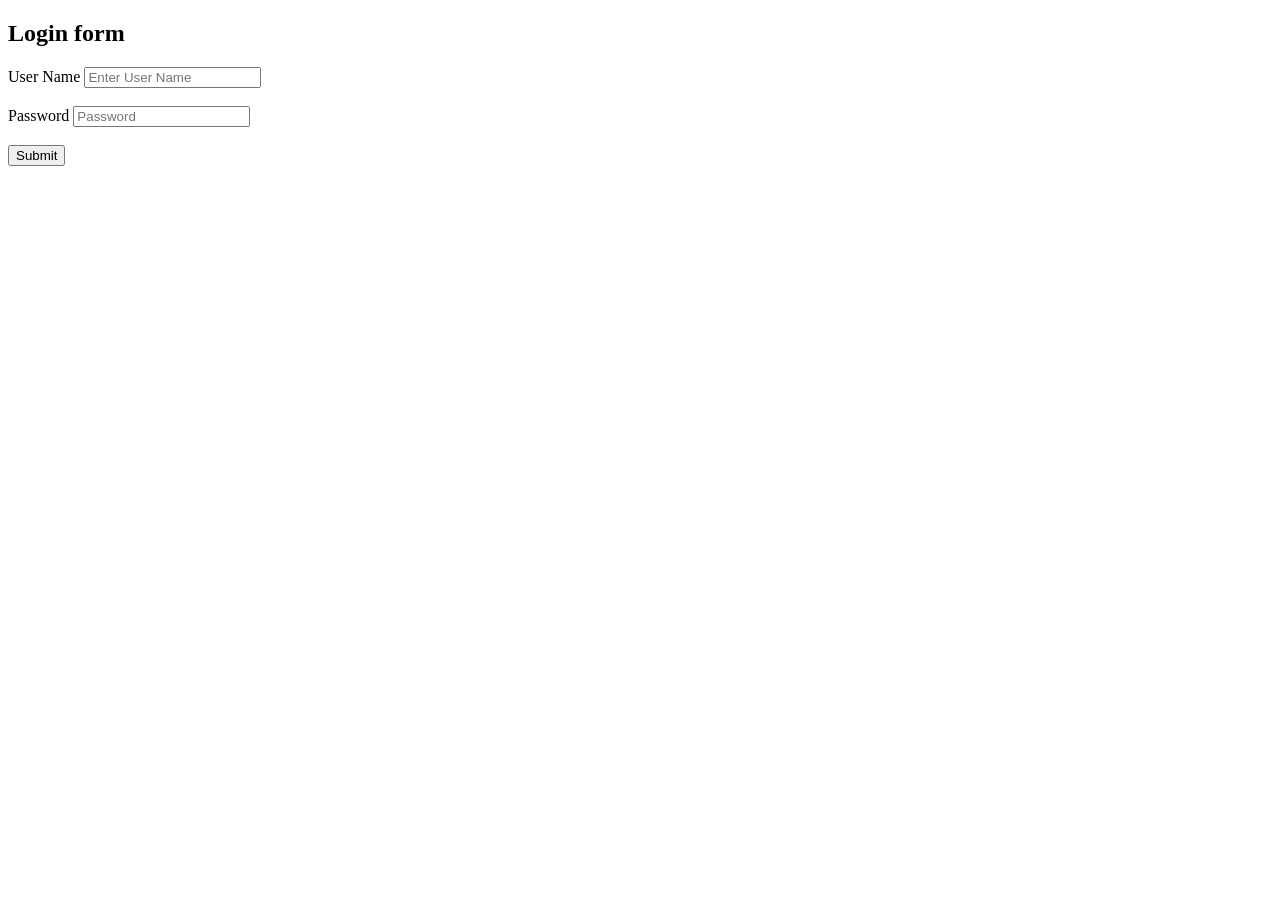
<file: loginform.html>
<!DOCTYPE html>
<html lang="en">
<head>
    <meta charset="UTF-8">
    <meta name="viewport" content="width=device-width, initial-scale=1.0">
    <title>Document</title>
</head>
<body>
    <h2>Login form</h2>
    <form>
        <label> User Name</label>
        <input type="text" placeholder="Enter User Name" required> <br>
        <br>
        <label>Password</label>
        <input type="text" placeholder="Password" required> <br> 
        <br>
        <button>Submit</button>
    </form>
</body>
</html>
</file>
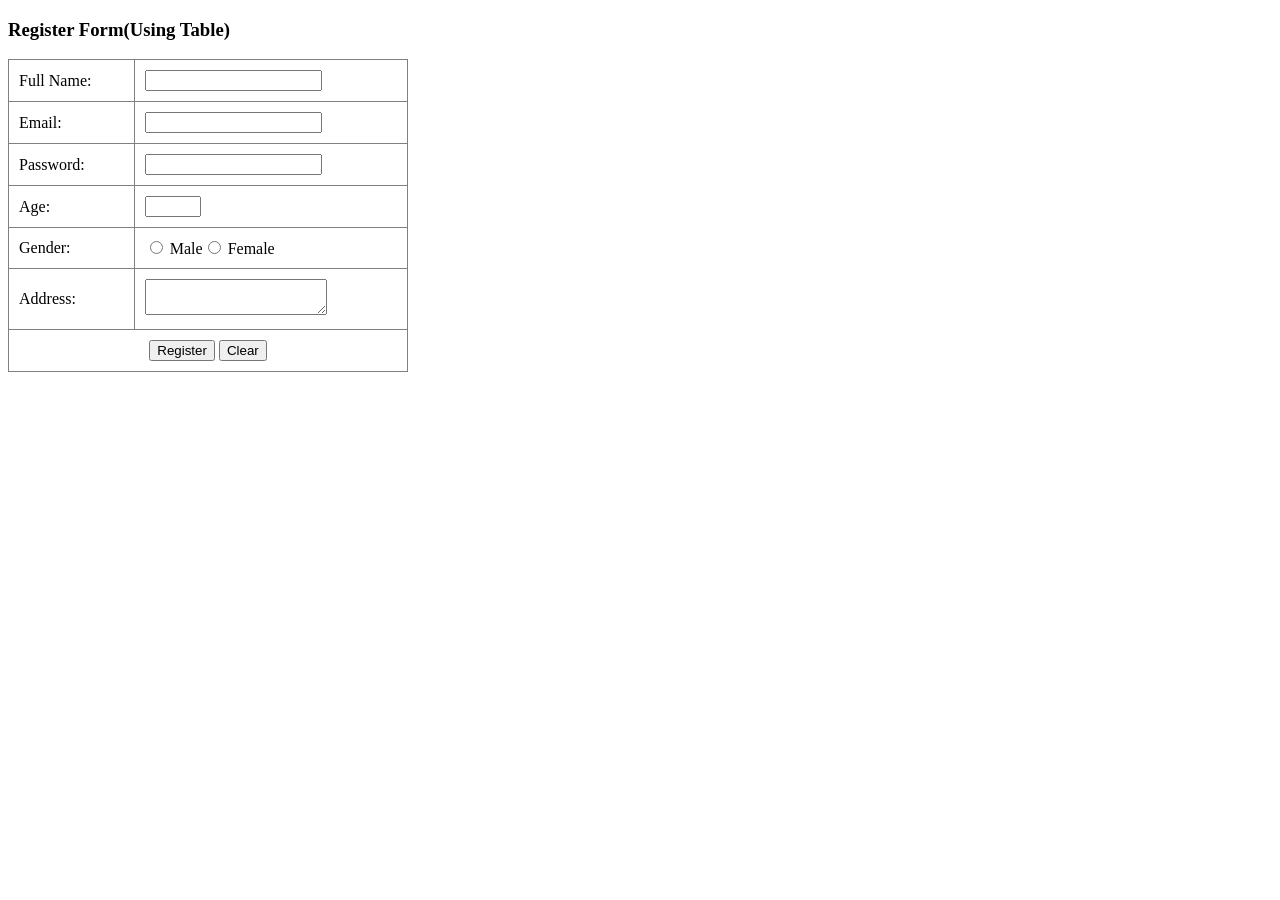
<file: registerformusingtable.html>
<!DOCTYPE html>
<html lang="en">
<head>
    <meta charset="UTF-8">
    <meta name="viewport" content="width=device-width, initial-scale=1.0">
    <title>Document</title>
</head>
<body>
    <form>
        <h3>Register Form(Using Table)</h3>
        <table  cellpadding="10" text-align="center"  style="border-collapse: collapse;" border="1" width =400px  >    
        <tr>
            <td>
               <label>Full Name:</label>
            </td>
            <td>
            <input type="Full Name">
            </td>
        </tr> 
        <tr>
            <td>
                <label>Email:</label>
            </td>
            <td>
            <input type="Email">
            </td>  
        </tr>  
        <tr>
            <td>
                <label>Password:</label>
            </td>
            <td>
            <input type="password"> 
            </td>
            
        </tr>
        <tr>
            <td>
                <label>Age:</label>
            </td>
            <td>
            <input type="number" min="1" max="100"> 
            </td>
            
        </tr>
        <tr>
            <td>
                <label>Gender:</label>
            </td>
            <td>
            <input type="radio"> Male<input type="Radio"> Female
            </td>
            
        </tr>
        <tr>
            <td>
                <label>Address:</label>
            </td>
            <td><textarea></textarea></td>
            
        </tr>   
        <tr>
            <th colspan="2">
                <button>Register</button> <button>Clear</button>
            </th>
        </tr>      
        
        </table>
    </form>
    
    
</body>
</html>
</file>
